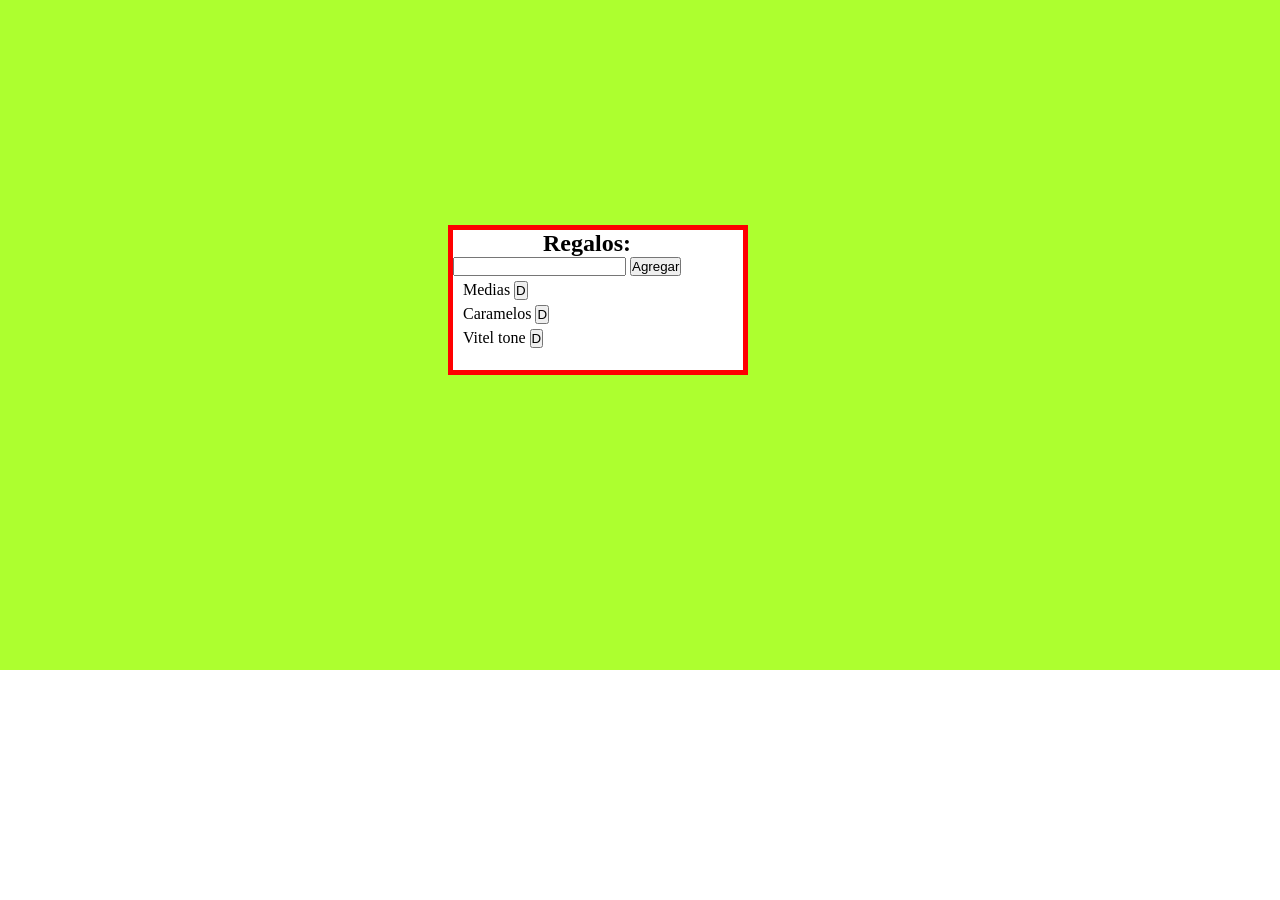
<file: index.html>
<!DOCTYPE html>
<html lang="ES">
    <head>
        <meta charset="UTF-8">
        <meta name="viewport width=device-width, initial-scale=1.0">
        <meta http-equiv="X-UA-Compatible" content="IE=edge">
        <title>Calendario adviency</title>
        <link rel="stylesheet" href="./styles.css">
    </head>
    <body>
        <header></header>
        <main>
            <section class="first_section">
                <h2 class="title">Regalos:</h2>
                <form>
                    <label for="contenido_usuario">
                        <input  id="contenido_usuario" type="text" value="">
                        <button type="button" onclick="agregarItem()">Agregar</button>
                    </label>
                </form>
            <ul id="lista"class="first_list">
                <li id="D1">Medias <button id="btn_D1" type="button" onclick="borrarItem('btn_D1')">D</button></li>
                <li id="D2">Caramelos <button id="btn_D2"  type="button" onclick="borrarItem('btn_D2')">D</button></li>
                <li id="D3">Vitel tone <button id="btn_D3"  type="button" onclick="borrarItem('btn_D3')">D</button></li>
            </section>
            </ul>
        </main>
        <script src="./codigo.js"></script>
    </body>
</html>
</file>
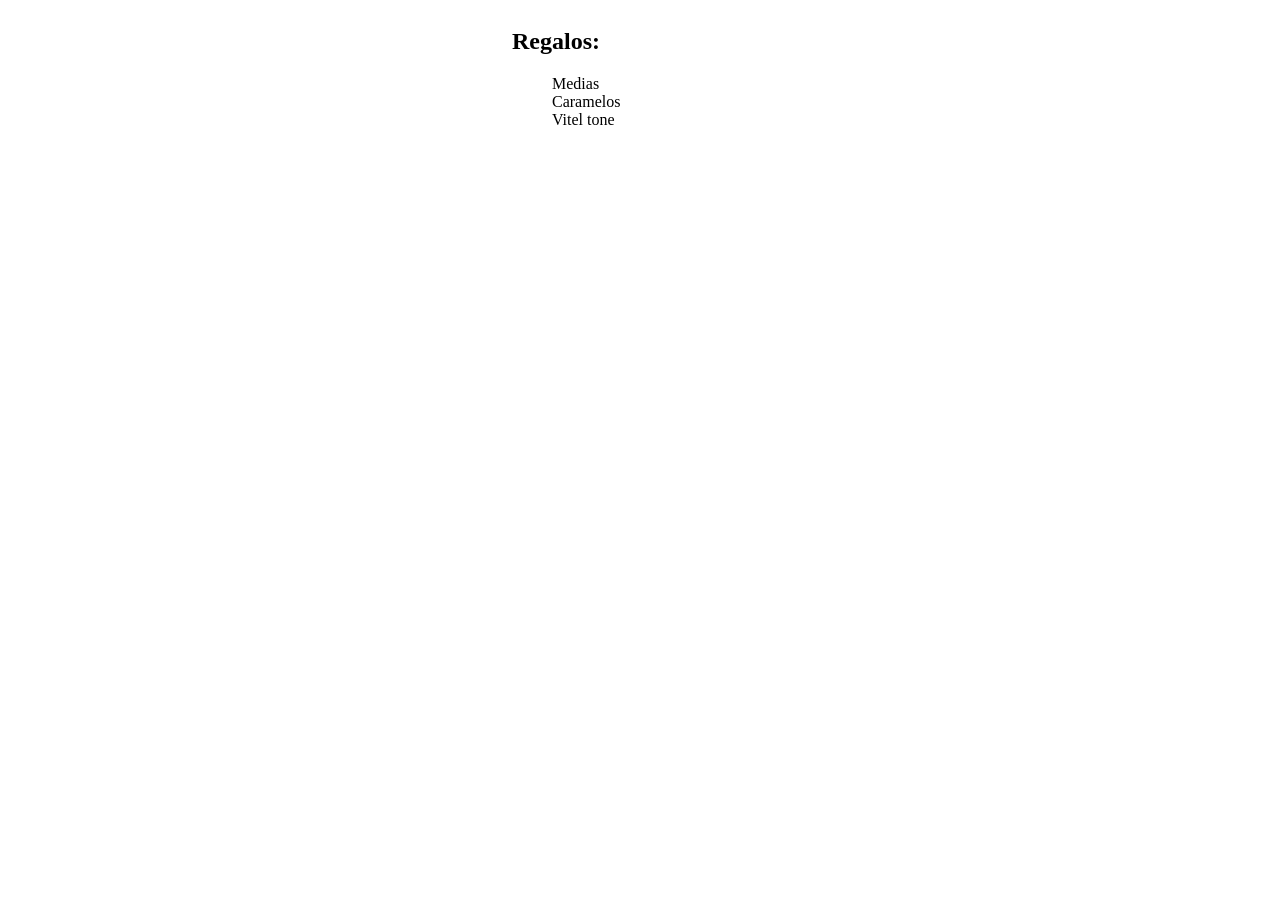
<file: day1/index.html>
<!DOCTYPE html>
<html lang="ES">
    <head>
        <meta charset="UTF-8">
        <meta name="viewport width=device-width, initial-scale=1.0">
        <meta http-equiv="X-UA-Compatible" content="IE=edge">
        <title>Calendario adviency</title>
        <link rel="stylesheet" href="./styles.css">
    </head>
    <body>
        <header></header>
        <main>
            <section class="first_section">
                <h2 class="title">Regalos:</h2>
            <ul class="first_list">
                <li>Medias</li>
                <li>Caramelos</li>
                <li>Vitel tone</li>
            </section>
            </ul>
        </main>
    </body>
</html>
</file>
<file: styles.css>
* {
    
    box-sizing:border-box;
    padding: 0;
    margin: 0;

}
html {
    
}
main {
    background-color: greenyellow;
    width: 100%;
    min-height: 670px;
}
.first_section {
    display:inline-block;
    position: absolute;

    width: 300px;
    min-height: 150px;
    background-color: white;
    border: 5px solid red;

    top: 25%;
    left: 35%;
}
.title {
    display: inline-block;
    padding-left: 90px;
    
}
.first_list {
    list-style: none; 
}
.form_first {
    margin-left: 10px;
    margin-bottom: 10px;
}
li {
    margin-left: 10px;
    padding-top: 5px;
}
</file>
<file: day1/styles.css>
* {
    
    box-sizing:border-box;

}
.first_section {
    display:inline-block;
    position: absolute;

    left: 40%;
}
.first_list {
    list-style: none; }
</file>
